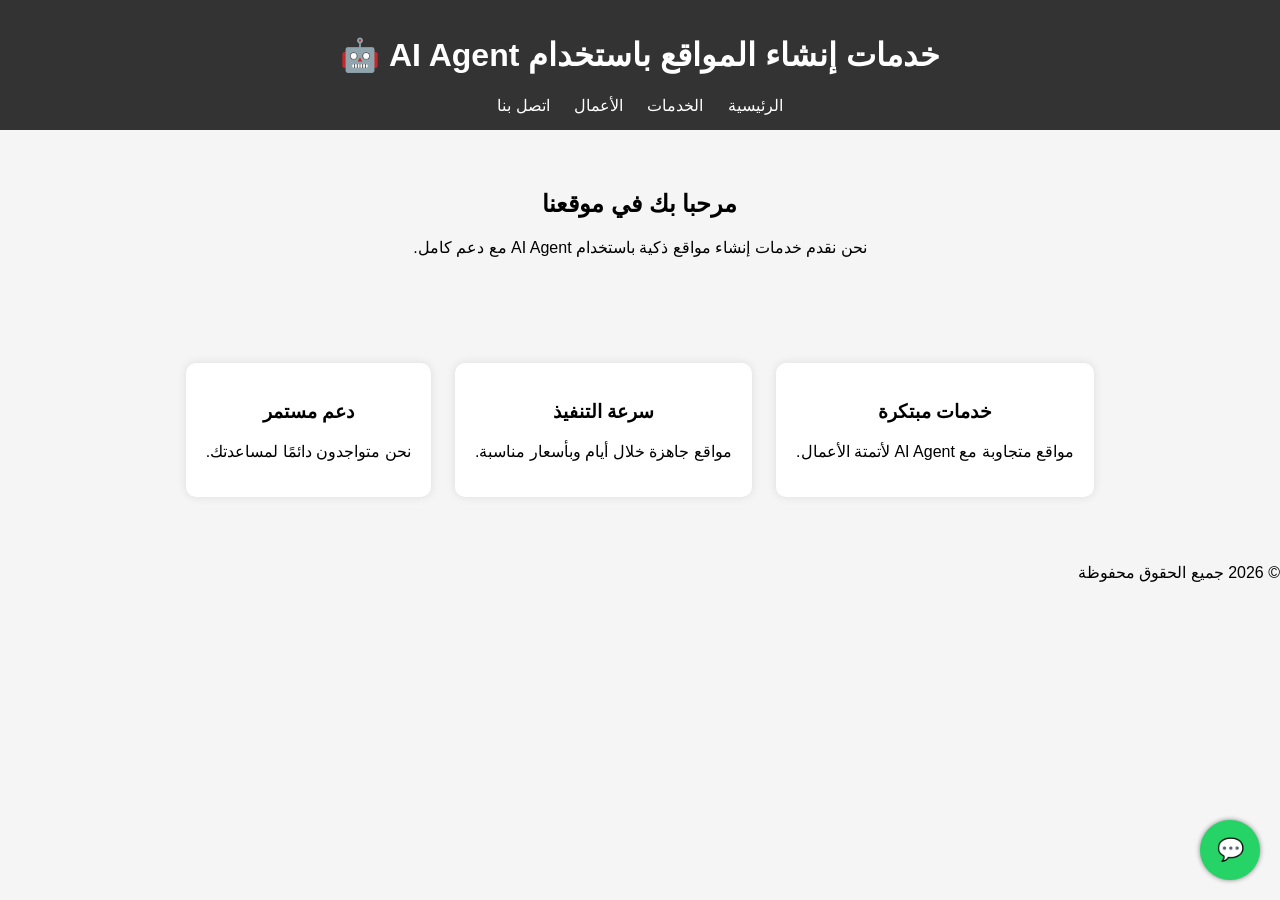
<file: index.html>
<!DOCTYPE html>
<html lang="ar">
<head>
<meta charset="UTF-8">
<title>الصفحة الرئيسية</title>
<link rel="stylesheet" href="css/style.css">
</head>
<body>

<header>
<h1>خدمات إنشاء المواقع باستخدام AI Agent 🤖</h1>
<nav>
<a href="index.html">الرئيسية</a>
<a href="services.html">الخدمات</a>
<a href="portfolio.html">الأعمال</a>
<a href="contact.html">اتصل بنا</a>
</nav>
</header>

<section class="hero">
<h2>مرحبا بك في موقعنا</h2>
<p>نحن نقدم خدمات إنشاء مواقع ذكية باستخدام AI Agent مع دعم كامل.</p>
</section>

<section class="features">
<div class="card">
<h3>خدمات مبتكرة</h3>
<p>مواقع متجاوبة مع AI Agent لأتمتة الأعمال.</p>
</div>
<div class="card">
<h3>سرعة التنفيذ</h3>
<p>مواقع جاهزة خلال أيام وبأسعار مناسبة.</p>
</div>
<div class="card">
<h3>دعم مستمر</h3>
<p>نحن متواجدون دائمًا لمساعدتك.</p>
</div>
</section>

<footer>
<p>© 2026 جميع الحقوق محفوظة</p>
</footer>

<!-- WhatsApp ثابت -->
<a class="whatsapp" href="https://wa.me/212772940647" target="_blank">💬</a>

<script src="js/script.js"></script>
</body>
</html>
</file>
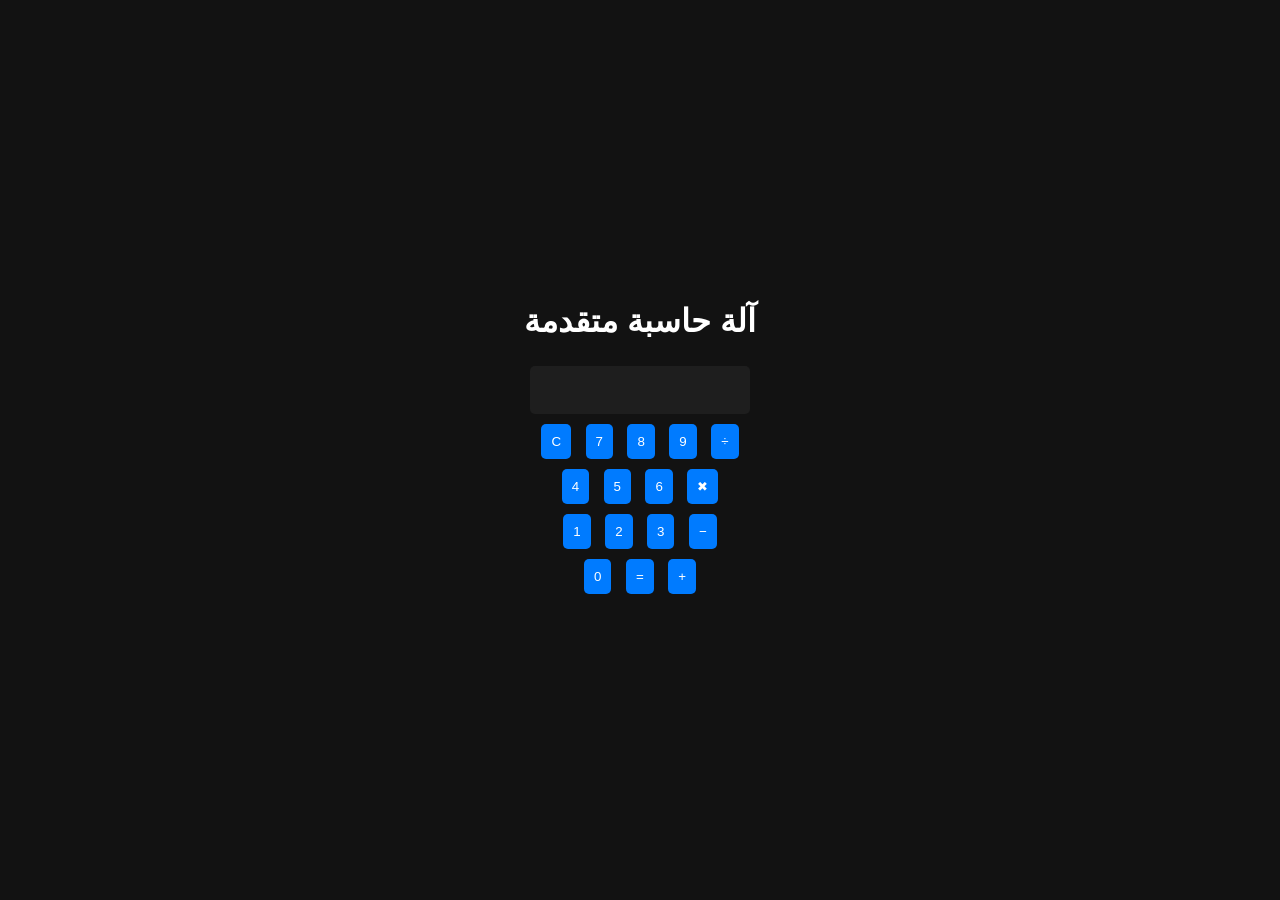
<file: templates/index.html>
<!DOCTYPE html>
<html lang="ar">
<head>
    <meta charset="UTF-8">
    <meta name="viewport" content="width=device-width, initial-scale=1.0">
    <title>Advanced Calculator</title>
    <style>
        body {
            background-color: #121212;
            color: #ffffff;
            font-family: 'Arial', sans-serif;
            display: flex;
            flex-direction: column;
            align-items: center;
            justify-content: center;
            height: 100vh;
            margin: 0;
        }

        input, button {
            padding: 10px;
            margin: 5px;
            border: none;
            border-radius: 5px;
        }

        input {
            width: 200px;
            text-align: right;
            font-size: 24px;
            background-color: #1e1e1e;
            color: #ffffff;
        }

        button {
            background-color: #007bff;
            color: white;
            cursor: pointer;
        }

        button:hover {
            background-color: #0056b3;
        }

        .history {
            margin-top: 20px;
            max-height: 200px;
            overflow-y: auto;
            width: 100%;
        }

        .history-item {
            background-color: #2a2a2a;
            padding: 5px;
            border-radius: 5px;
            margin: 2px 0;
        }
    </style>
</head>
<body>
    <h1>آلة حاسبة متقدمة</h1>
    <input type="text" id="display" disabled />
    <div>
        <button onclick="clearDisplay()">C</button>
        <button onclick="appendToDisplay('7')">7</button>
        <button onclick="appendToDisplay('8')">8</button>
        <button onclick="appendToDisplay('9')">9</button>
        <button onclick="appendToDisplay('/')">&#247;</button>
    </div>
    <div>
        <button onclick="appendToDisplay('4')">4</button>
        <button onclick="appendToDisplay('5')">5</button>
        <button onclick="appendToDisplay('6')">6</button>
        <button onclick="appendToDisplay('*')">&#10006;</button>
    </div>
    <div>
        <button onclick="appendToDisplay('1')">1</button>
        <button onclick="appendToDisplay('2')">2</button>
        <button onclick="appendToDisplay('3')">3</button>
        <button onclick="appendToDisplay('-')">&#8722;</button>
    </div>
    <div>
        <button onclick="appendToDisplay('0')">0</button>
        <button onclick="calculateResult()">=</button>
        <button onclick="appendToDisplay('+')">+</button>
    </div>
    <div class="history" id="history"></div>
    <script>
        const historyContainer = document.getElementById('history');

        function appendToDisplay(value) {
            document.getElementById('display').value += value;
        }

        function clearDisplay() {
            document.getElementById('display').value = '';
        }

        function calculateResult() {
            try {
                const result = eval(document.getElementById('display').value);
                addToHistory(`${document.getElementById('display').value} = ${result}`);
                document.getElementById('display').value = result;
            } catch (error) {
                alert('Error in calculation');
            }
        }

        function addToHistory(entry) {
            const div = document.createElement('div');
            div.className = 'history-item';
            div.textContent = entry;
            historyContainer.appendChild(div);
        }
    </script>
</body>
</html>
</file>
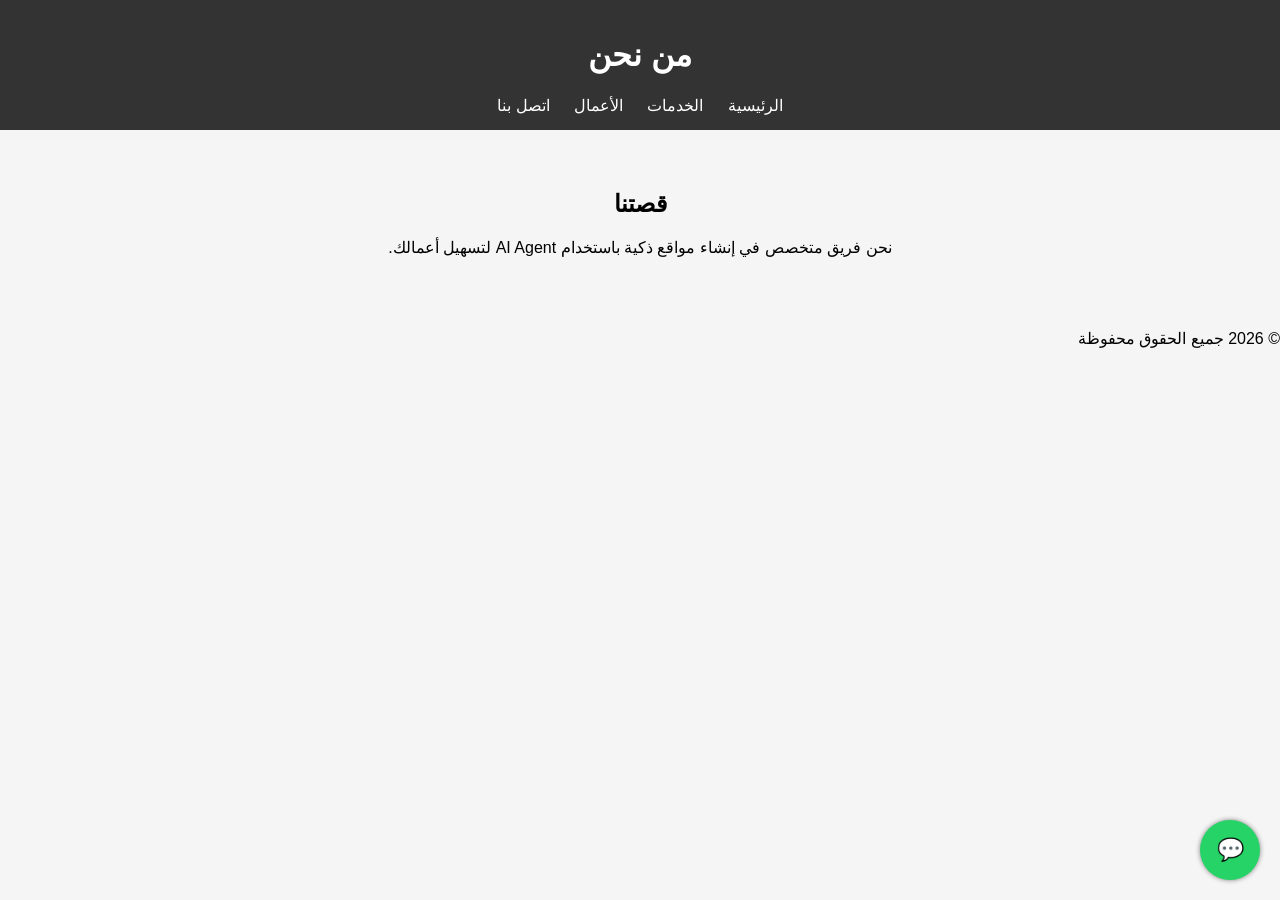
<file: about.html>
<!DOCTYPE html>
<html lang="ar">
<head>
<meta charset="UTF-8">
<title>من نحن</title>
<link rel="stylesheet" href="css/style.css">
</head>
<body>

<header>
<h1>من نحن</h1>
<nav>
<a href="index.html">الرئيسية</a>
<a href="services.html">الخدمات</a>
<a href="portfolio.html">الأعمال</a>
<a href="contact.html">اتصل بنا</a>
</nav>
</header>

<section class="about">
<h2>قصتنا</h2>
<p>نحن فريق متخصص في إنشاء مواقع ذكية باستخدام AI Agent لتسهيل أعمالك.</p>
</section>

<footer>
<p>© 2026 جميع الحقوق محفوظة</p>
</footer>

<!-- WhatsApp ثابت -->
<a class="whatsapp" href="https://wa.me/212772940647" target="_blank">💬</a>

<script src="js/script.js"></script>
</body>
</html>
</file>
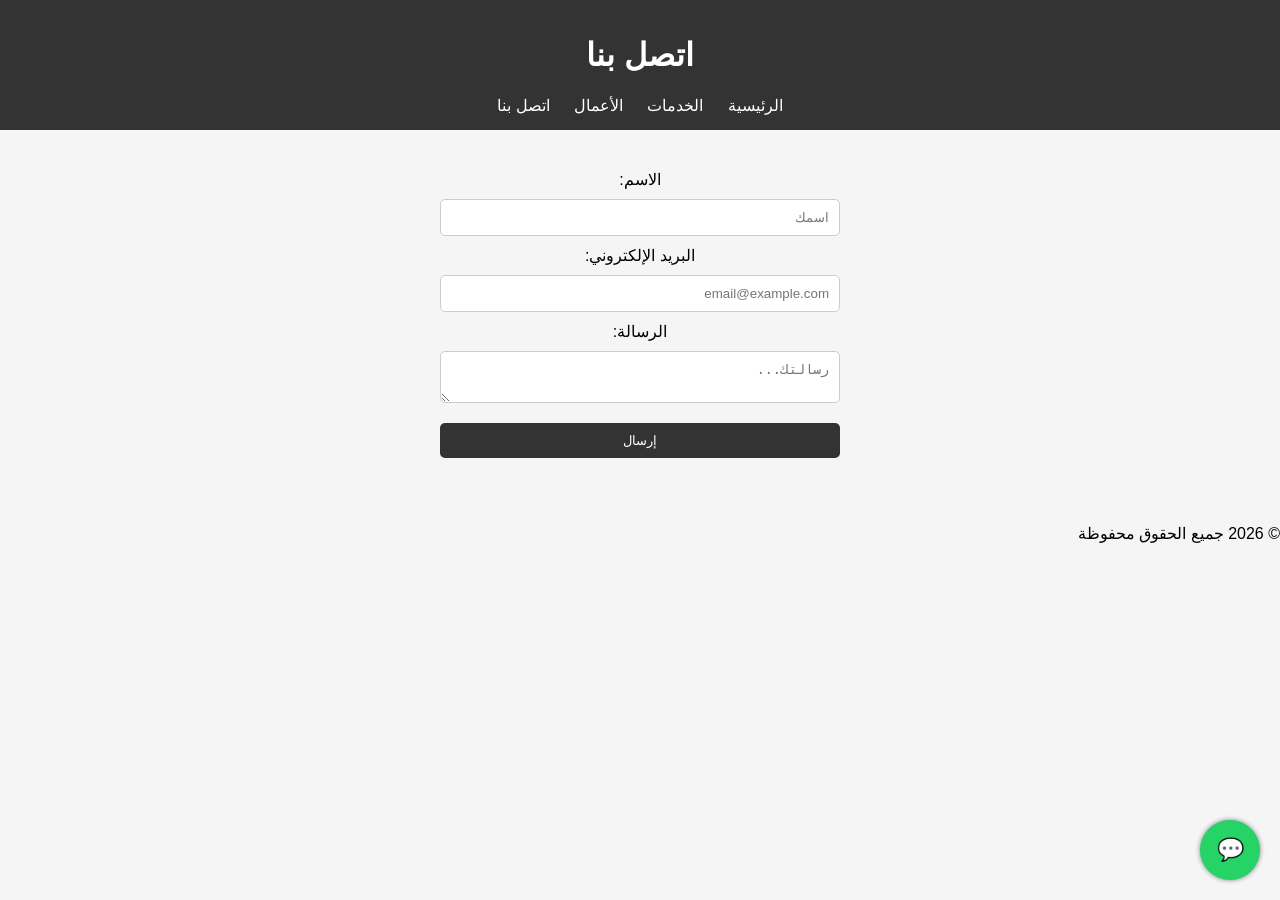
<file: contact.html>
<!DOCTYPE html>
<html lang="ar">
<head>
<meta charset="UTF-8">
<title>اتصل بنا</title>
<link rel="stylesheet" href="css/style.css">
</head>
<body>

<header>
<h1>اتصل بنا</h1>
<nav>
<a href="index.html">الرئيسية</a>
<a href="services.html">الخدمات</a>
<a href="portfolio.html">الأعمال</a>
<a href="contact.html">اتصل بنا</a>
</nav>
</header>

<section class="contact">
<form>
<label>الاسم:</label>
<input type="text" placeholder="اسمك" required>
<label>البريد الإلكتروني:</label>
<input type="email" placeholder="email@example.com" required>
<label>الرسالة:</label>
<textarea placeholder="رسالتك..." required></textarea>
<button type="submit">إرسال</button>
</form>
</section>

<footer>
<p>© 2026 جميع الحقوق محفوظة</p>
</footer>

<!-- WhatsApp ثابت -->
<a class="whatsapp" href="https://wa.me/212772940647" target="_blank">💬</a>

<script src="js/script.js"></script>
</body>
</html>
</file>
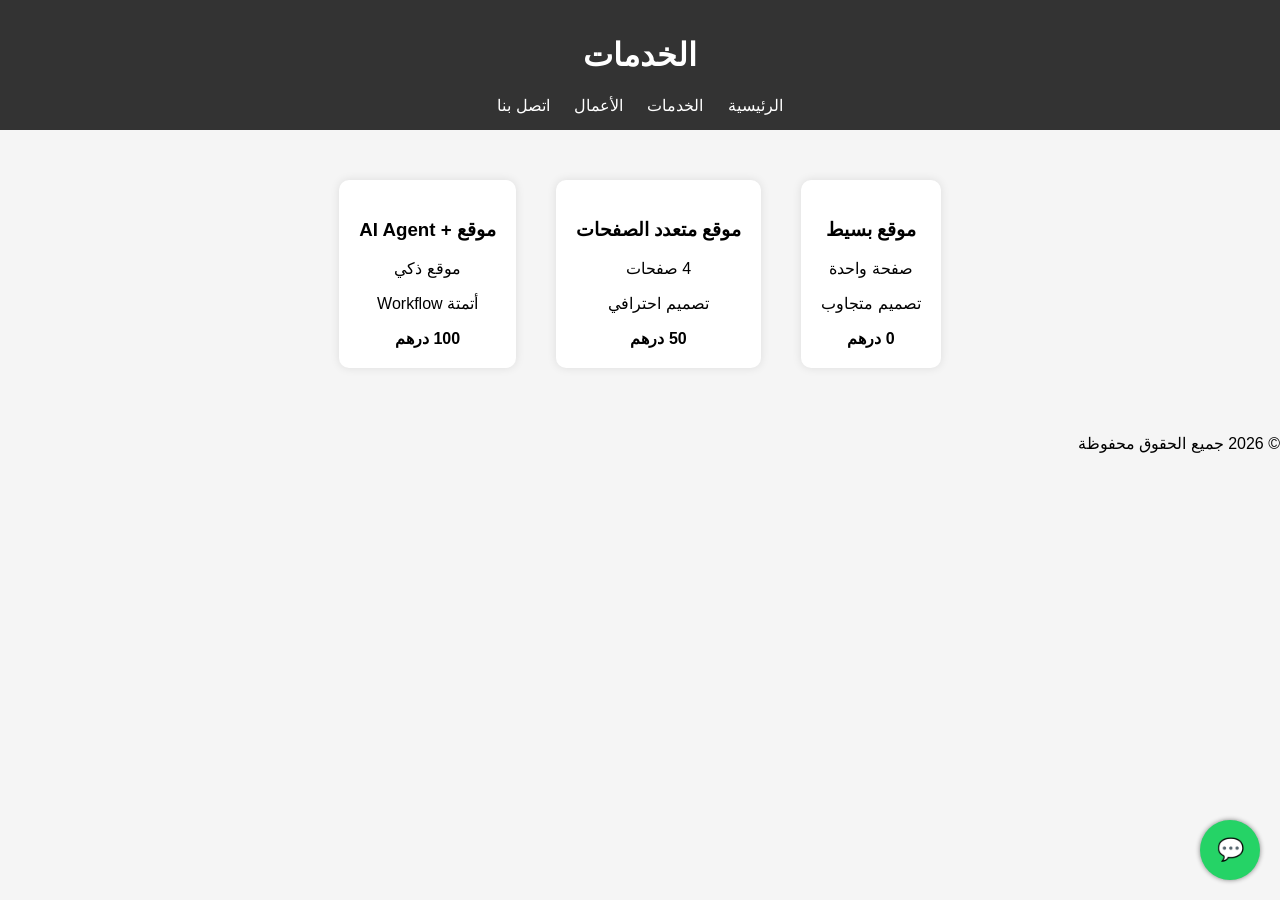
<file: services.html>
<!DOCTYPE html>
<html lang="ar">
<head>
<meta charset="UTF-8">
<title>الخدمات</title>
<link rel="stylesheet" href="css/style.css">
</head>
<body>

<header>
<h1>الخدمات</h1>
<nav>
<a href="index.html">الرئيسية</a>
<a href="services.html">الخدمات</a>
<a href="portfolio.html">الأعمال</a>
<a href="contact.html">اتصل بنا</a>
</nav>
</header>

<section class="services">
<div class="card">
<h3>موقع بسيط</h3>
<p>صفحة واحدة</p>
<p>تصميم متجاوب</p>
<b>0 درهم</b>
</div>

<div class="card">
<h3>موقع متعدد الصفحات</h3>
<p>4 صفحات</p>
<p>تصميم احترافي</p>
<b>50 درهم</b>
</div>

<div class="card">
<h3>موقع + AI Agent</h3>
<p>موقع ذكي</p>
<p>أتمتة Workflow</p>
<b>100 درهم</b>
</div>
</section>

<footer>
<p>© 2026 جميع الحقوق محفوظة</p>
</footer>

<!-- WhatsApp ثابت -->
<a class="whatsapp" href="https://wa.me/212772940647" target="_blank">💬</a>

<script src="js/script.js"></script>
</body>
</html>
</file>
<file: css/style.css>
/* =====================
   1️⃣ الأساسيات
===================== */
body {
    font-family: Arial, sans-serif;
    margin: 0;
    padding: 0;
    direction: rtl;
    background: #f5f5f5;
}

a {
    text-decoration: none;
    color: inherit;
}

section {
    padding: 40px 20px;
    text-align: center;
}

/* =====================
   2️⃣ الهيدر والتنقل
===================== */
header {
    background: #333;
    color: white;
    padding: 15px;
    text-align: center;
}

header nav a {
    color: white;
    margin: 0 10px;
    transition: color 0.3s;
}

header nav a:hover {
    color: #25D366;
}

/* =====================
   3️⃣ البطاقات العامة
===================== */
.card {
    background: white;
    padding: 20px;
    margin: 10px;
    border-radius: 10px;
    box-shadow: 0 0 10px rgba(0,0,0,0.1);
    display: inline-block;
    text-align: center;
    transition: transform 0.3s, box-shadow 0.3s;
}

.card:hover {
    transform: scale(1.05);
    box-shadow: 0 5px 15px rgba(0,0,0,0.2);
}

/* =====================
   4️⃣ خدمات، Portfolio، والأسعار
===================== */
.services, .portfolio, .pricing {
    display: flex;
    justify-content: center;
    flex-wrap: wrap;
    gap: 20px;
}

/* =====================
   5️⃣ قسم الأسعار
===================== */
.pricing {
    padding: 40px 20px;
}

.pricing .card b {
    display: block;
    margin-top: 10px;
    font-size: 18px;
    color: #25D366;
}

/* =====================
   6️⃣ نموذج الاتصال
===================== */
form {
    max-width: 400px;
    margin: auto;
    display: flex;
    flex-direction: column;
}

input, textarea, button {
    margin: 10px 0;
    padding: 10px;
    border-radius: 5px;
    border: 1px solid #ccc;
}

button {
    background: #333;
    color: white;
    border: none;
    cursor: pointer;
    transition: background 0.3s;
}

button:hover {
    background: #555;
}

/* =====================
   7️⃣ زر WhatsApp ثابت
===================== */
.whatsapp {
    position: fixed;
    bottom: 20px;
    right: 20px;
    background: #25D366;
    color: white;
    font-size: 22px;
    width: 60px;
    height: 60px;
    display: flex;
    align-items: center;
    justify-content: center;
    border-radius: 50%;
    box-shadow: 0 0 5px gray;
    text-decoration: none;
    transition: transform 0.3s;
}

.whatsapp:hover {
    transform: scale(1.1);
}

/* =====================
   8️⃣ تحسينات عامة (Fade in عند Scroll)
===================== */
.card, .hero, .services, .portfolio, .pricing {
    opacity: 0;
    transform: translateY(50px);
    transition: all 0.8s ease-out;
}
</file>
